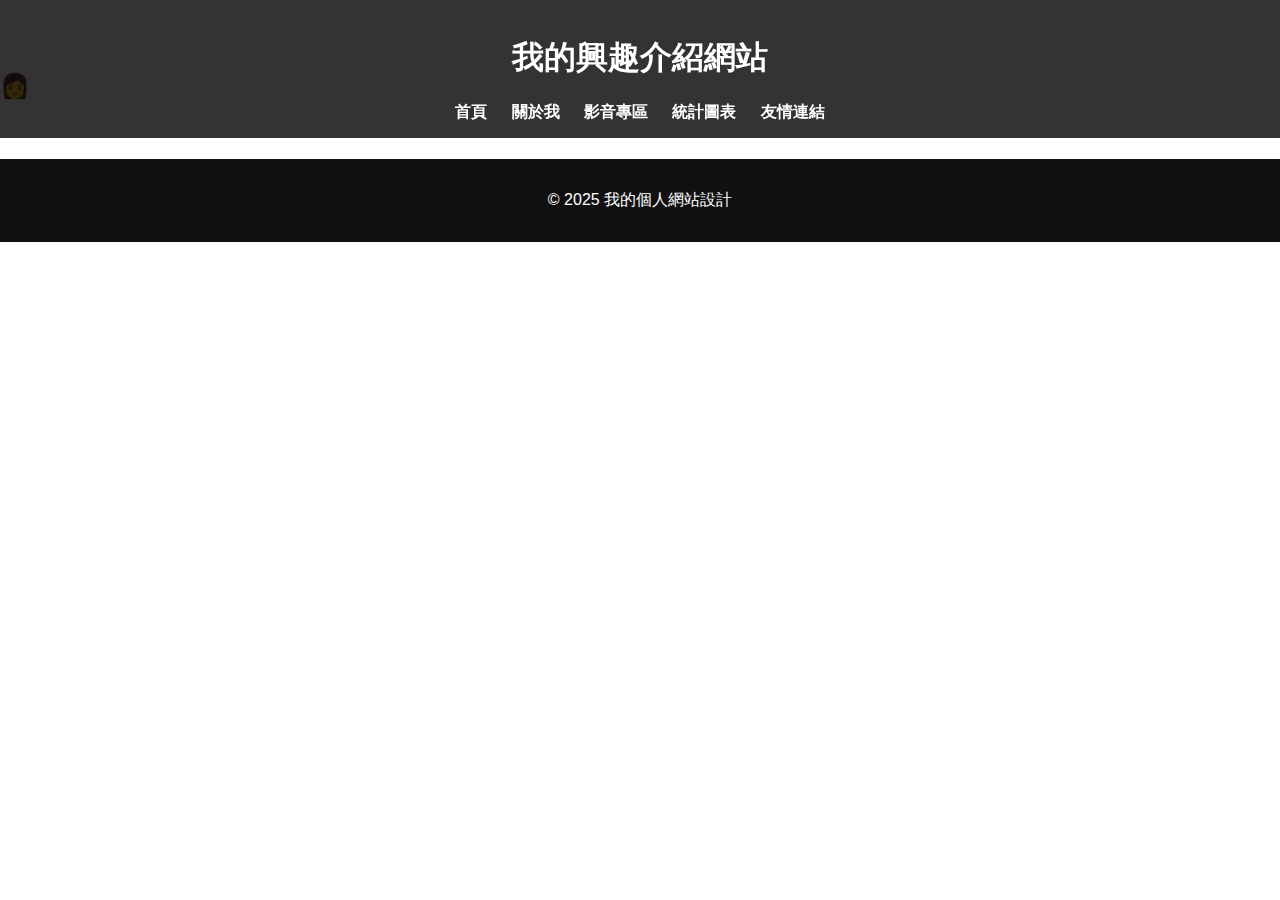
<file: about.html>
<!DOCTYPE html>
<html lang="zh-Hant">
<head>
  <meta charset="UTF-8">
  <meta name="viewport" content="width=device-width, initial-scale=1.0">
  <title>關於我 | 我的興趣介紹網站</title>
  <link rel="stylesheet" href="style.css">
</head>
<body>
  <header>
    <h1>我的興趣介紹網站</h1>
    <nav>
      <a href="index.html">首頁</a>
      <a href="about.html" class="active">關於我</a>
      <a href="media.html">影音專區</a>
      <a href="chart.html">統計圖表</a>
      <a href="friends.html">友情連結</a>
    </nav>
  </header>

  <main class="about">
    <h2>👩 關於我</h2>
    <p>我是一位熱愛創作的學生，喜歡音樂、電影，也喜歡用網頁設計記錄生活。</p>
  </main>

  <footer>
    <p>© 2025 我的個人網站設計</p>
  </footer>
</body>
</html>
</file>
<file: style.css>
html {
  scroll-behavior: smooth;
}

body {
  margin: 0;
  font-family: "Noto Sans TC", sans-serif;
  color: white;
}

header {
  position: fixed;
  top: 0;
  width: 100%;
  background: rgba(0, 0, 0, 0.8);
  color: white;
  text-align: center;
  padding: 15px 0;
  z-index: 1000;
}

nav a {
  color: white;
  text-decoration: none;
  margin: 0 10px;
  font-weight: bold;
}

nav a:hover {
  color: #ffd700;
}

main {
  margin-top: 70px;
}

/* ======================
   區塊顏色 + 動畫設定
====================== */
.city-section {
  min-height: 100vh;
  display: flex;
  align-items: center;
  justify-content: center;
  text-align: center;
  transition: all 1s ease;
  opacity: 0;
  transform: translateY(60px);
}

.city-section.show {
  opacity: 1;
  transform: translateY(0);
}

.content {
  background: rgba(0, 0, 0, 0.5);
  padding: 40px;
  border-radius: 15px;
}

/* 各區塊背景色 */
.home-bg {
  background: linear-gradient(135deg, #9ac9ff, #fad0c4);
}
.about-bg {
  background: linear-gradient(135deg, #8cd1ce, #fbc2eb);
}
.media-bg {
  background: linear-gradient(135deg, #f6d365, #fda085);
}
.chart-bg {
  background: linear-gradient(135deg, #84fab0, #8fd3f4);
}
.friends-bg {
  background: linear-gradient(135deg, #43ace9, #c6fdf3);
}

/* 打字效果 */
#typing-text {
  font-size: 30px;
  white-space: pre-wrap;
  overflow: hidden;
  border-right: 2px solid #fff;
  width: fit-content;
  margin: 0 auto 15px;
  animation: blink 0.7s infinite;
}

@keyframes blink {
  50% { border-color: transparent; }
}

/* 圖片滑入 */
.slide-in {
  opacity: 0;
  transform: translateY(50px);
  transition: all 1.2s ease;
}
.slide-in.show {
  opacity: 1;
  transform: translateY(0);
}

iframe {
  width: 80%;
  height: 400px;
  max-width: 600px;
  border: none;
  border-radius: 10px;
}

.responsive-img {
  max-width: 300px;
  width: 80%;
  border-radius: 10px;
  margin: 10px;
}

/* 圖表容器 */
.chart-container {
  width: 80%;
  max-width: 500px;
  margin: 0 auto;
  background-color: white;
  padding: 20px;
  border-radius: 15px;
}

footer {
  text-align: center;
  padding: 15px;
  background: #111;
  color: white;
}

/* 響應式 */
@media (max-width: 768px) {
  header h1 { font-size: 18px; }
  iframe { height: 200px; }
  .content { padding: 20px; }
}
</file>
